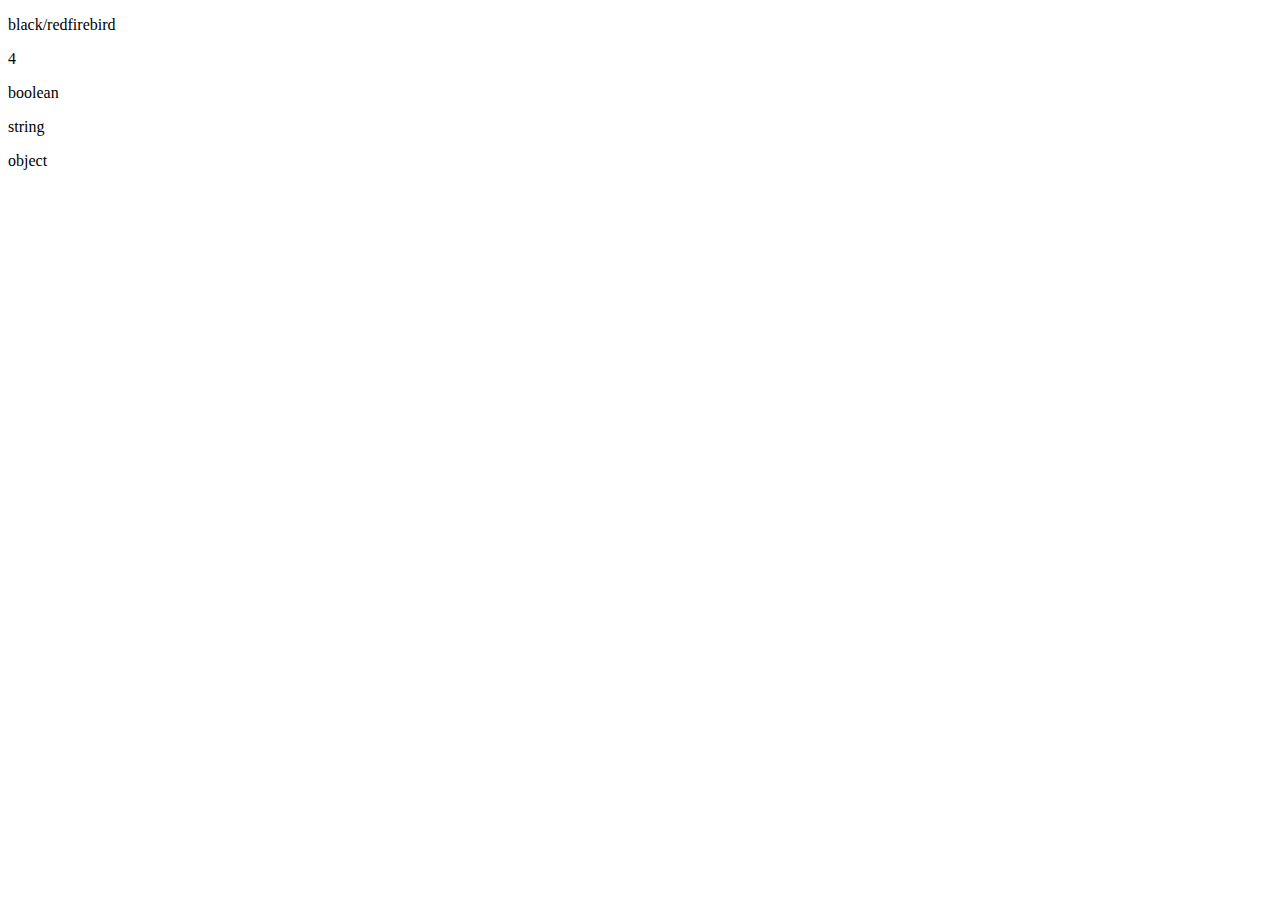
<file: ecapSkroW/dataTypes/index.html>
<!DOCTYPE html>
<html lang="en">

<head>
    <meta charset="UTF-8">
    <meta name="viewport" content="width=device-width, initial-scale=1.0">
    <meta http-equiv="X-UA-Compatible" content="ie=edge">
    <title>Document</title>
</head>

<body>
    <p id="demo"></p>
    <p id="demo1"></p>

    <p id="demo2"></p>
    <p id="demo3"></p>
    <p id="demo4"></p>


    <script>
        var x = [10, 24533545353, 33, 14, true, 35, 3456, 700];
        var y;
        var z;

        var firstObject = {
            "name": "JavaScript Class",
            "ageOfClass": "3 weeks",
            "someInfo": "More Information"
        }

        var car = {
            "name": "firebird",
            "color": "black/red",
            "type": "Hot Rod",
            "topSpeed": "240mph"
        }
        document.getElementById("demo").innerHTML = car.color + car.name;

        var redBike = [1, 2, 3, 4];
        var you = {
            "name": "yesterday"
        }
        var c = true;
        document.getElementById("demo1").innerHTML = redBike.length;

        document.getElementById("demo2").innerHTML = typeof c;

        y = " HKHGLKFDLK:UGFGDHJFGJKHGHFDGSDZXGHJGKHGHFFXZDGHJJHGCFX";
        z = {

        };

        document.getElementById("demo3").innerHTML = typeof y;

        document.getElementById("demo4").innerHTML = typeof z;
    </script>
</body>

</html>
</file>
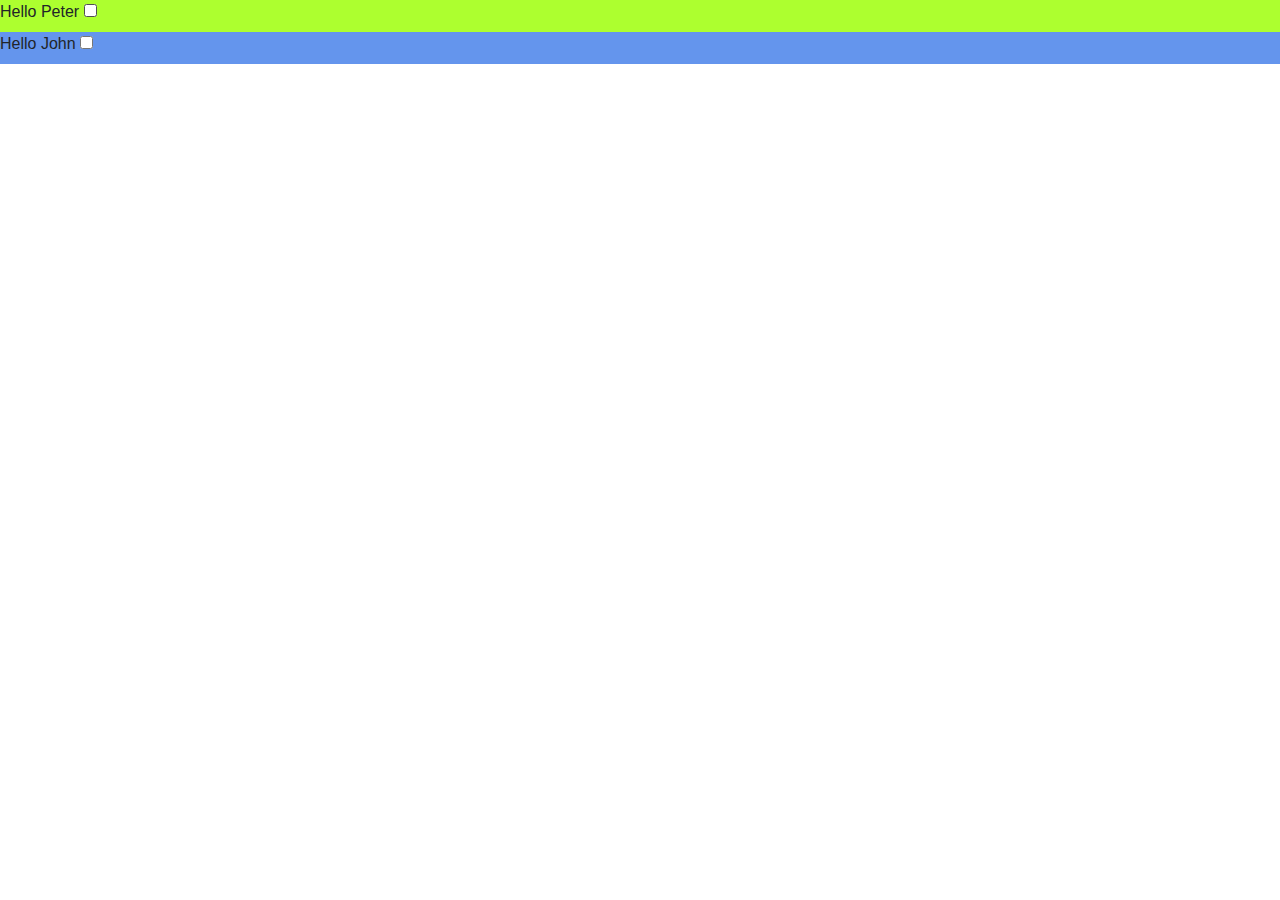
<file: ecapSkroW/example.html>
<!-- This Example is here to show you the power of JavScript. -->
<!DOCTYPE html>
<html lang="en">

<head>
    <meta charset="UTF-8">
    <meta name="viewport" content="width=device-width, initial-scale=1.0">
    <meta http-equiv="X-UA-Compatible" content="ie=edge">
    <!-- Always Change Your Title To Reflect Your Site -->
    <title>Document</title>
    <link rel="stylesheet" href="ramoneStyle.css">
</head>

<body>
    <div style="background-color: greenyellow">
        <div>
            <label for="scBox1">Hello Peter</label>
            <input type="checkbox" name="someCheck" id="scBox1">
        </div>
    </div>
    <div style="background-color: cornflowerblue">
        <label for="scBox1">Hello John</label>
        <input type="checkbox" name="someCheck" id="scBox1">
    </div>

</body>

</html>
</file>
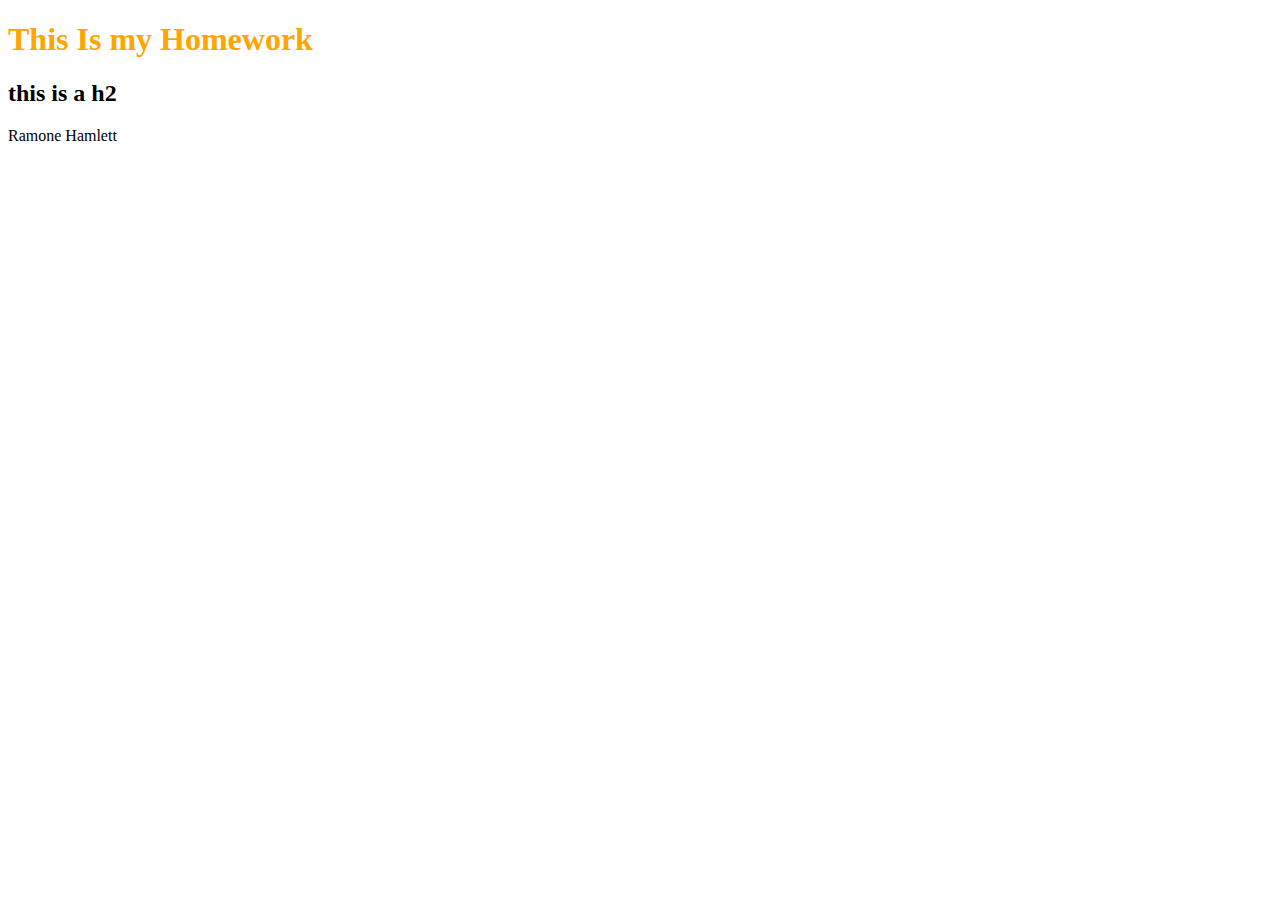
<file: ecapSkroW/skiiTrip.html>
<!DOCTYPE html>
<html lang="en">

<head>

    <title>Document</title>
</head>


<body>
    <!-- This is the FIRST HEADING ON THE PAGE , 
        CHANGE THIS IF YOU DONT LIKE MY NAME SHOWING UP -->

    <!--  -->
    <h1 style="color: orange"> This Is my Homework </h1>

    <!-- THIS IS THE SECOND HEADING, BASICALLY CHANGE THIS WHEN 
    YOU ARE READY TO MAKE CHANGES TO THE APP -->

    <h2> this is a h2 </h2>

    <!-- THIS P TAG ALLOWS YOU TO DISPLAY DATA FROM YOUR JAVASCRIPT -->
    <p id="demo"></p>

    <!-- THIS IS HOW YOU START A SCRIPT TAG TO ADD JAVASCRIPT TO YOUR PAGE  -->
    <script>
        // THIS IS THE MAIN VARIABLE 
        var myVariable = "Ramone Hamlett";
        // DISPLAYS THE DATA FROM  `` myVariable ``
        document.getElementById("demo").innerHTML = myVariable;
    </script>
</body>

</html>
</file>
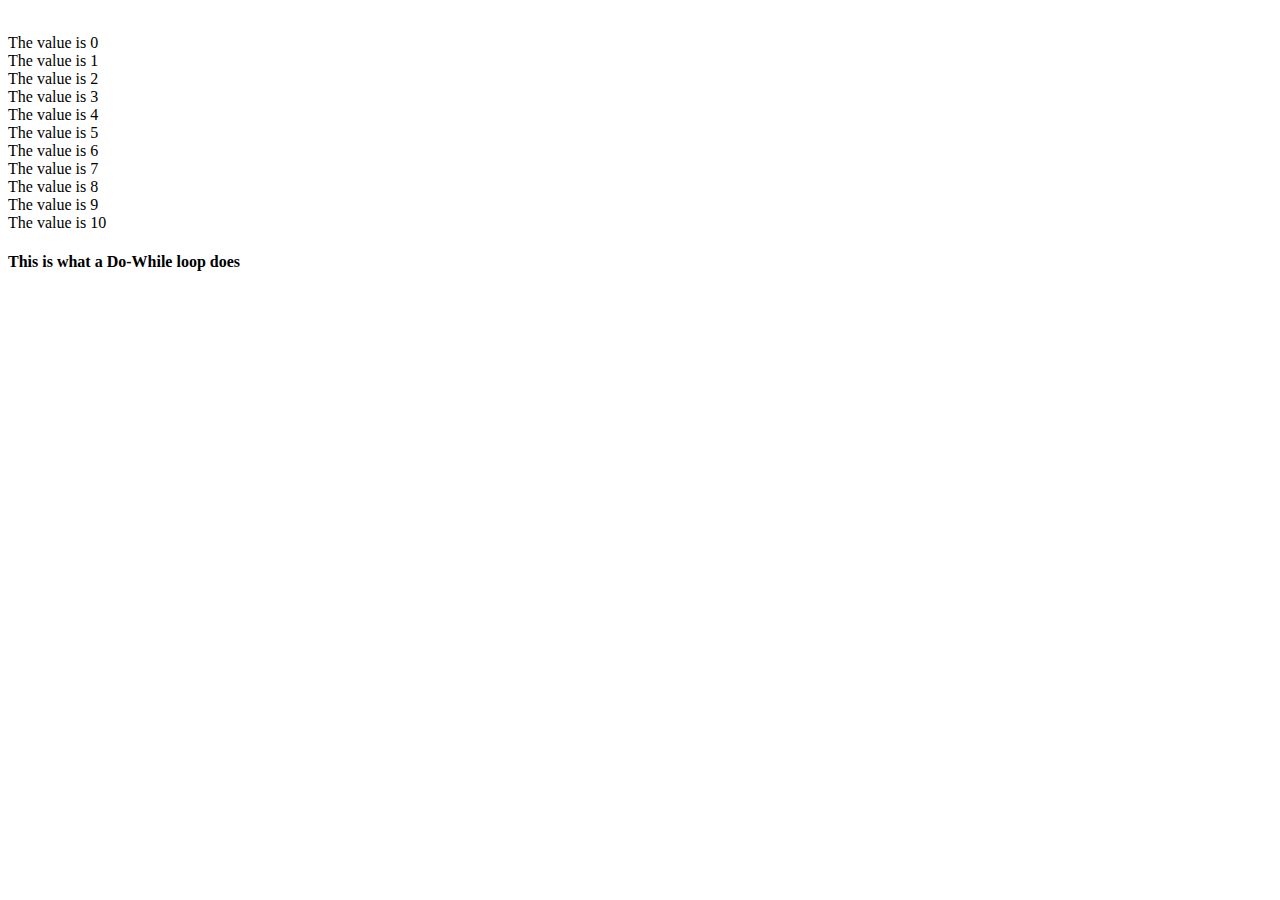
<file: ecapSkroW/sLanguage.html>
<!DOCTYPE html>
<html lang="en">

<head>
    <title>Document</title>
</head>

<body>

    <p id="demo"> </p>
    <h4>This is what a Do-While loop does</h4>

    <script>
        var txt = "";
        var i = 0;
        do {
            txt += "<br> The value is " + i;
            i++;
        }
        while (i <= 10)
        document.getElementById("demo").innerHTML = txt;
    </script>
</body>

</html>
</file>
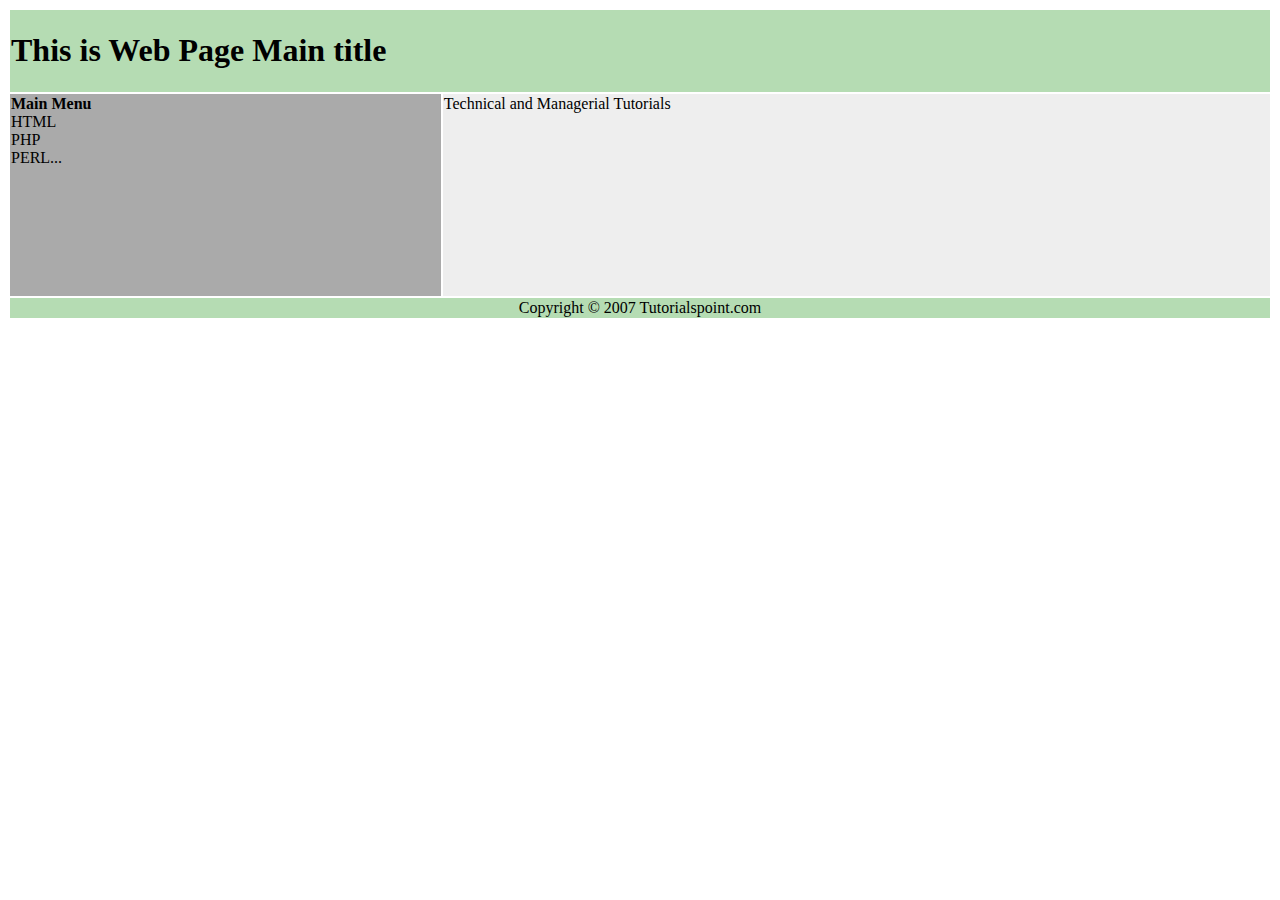
<file: ecapSkroW/nameGen/wow.html>
<!DOCTYPE html>
<html>

<head>
    <title style="">HTML Layout using Tables</title>
</head>

<body>
    <table width="100%" border="0">

        <tr>
            <td colspan="2" bgcolor="#b5dcb3">
                <h1>This is Web Page Main title</h1>
            </td>
        </tr>
        <tr valign="top">
            <td bgcolor="#aaa" width="50">
                <b>Main Menu</b><br /> HTML
                <br /> PHP
                <br /> PERL...
            </td>

            <td bgcolor="#eee" width="100" height="200">
                Technical and Managerial Tutorials
            </td>
        </tr>
        <tr>
            <td colspan="2" bgcolor="#b5dcb3">
                <center>
                    Copyright © 2007 Tutorialspoint.com
                </center>
            </td>
        </tr>

    </table>
</body>

</html>
</file>
